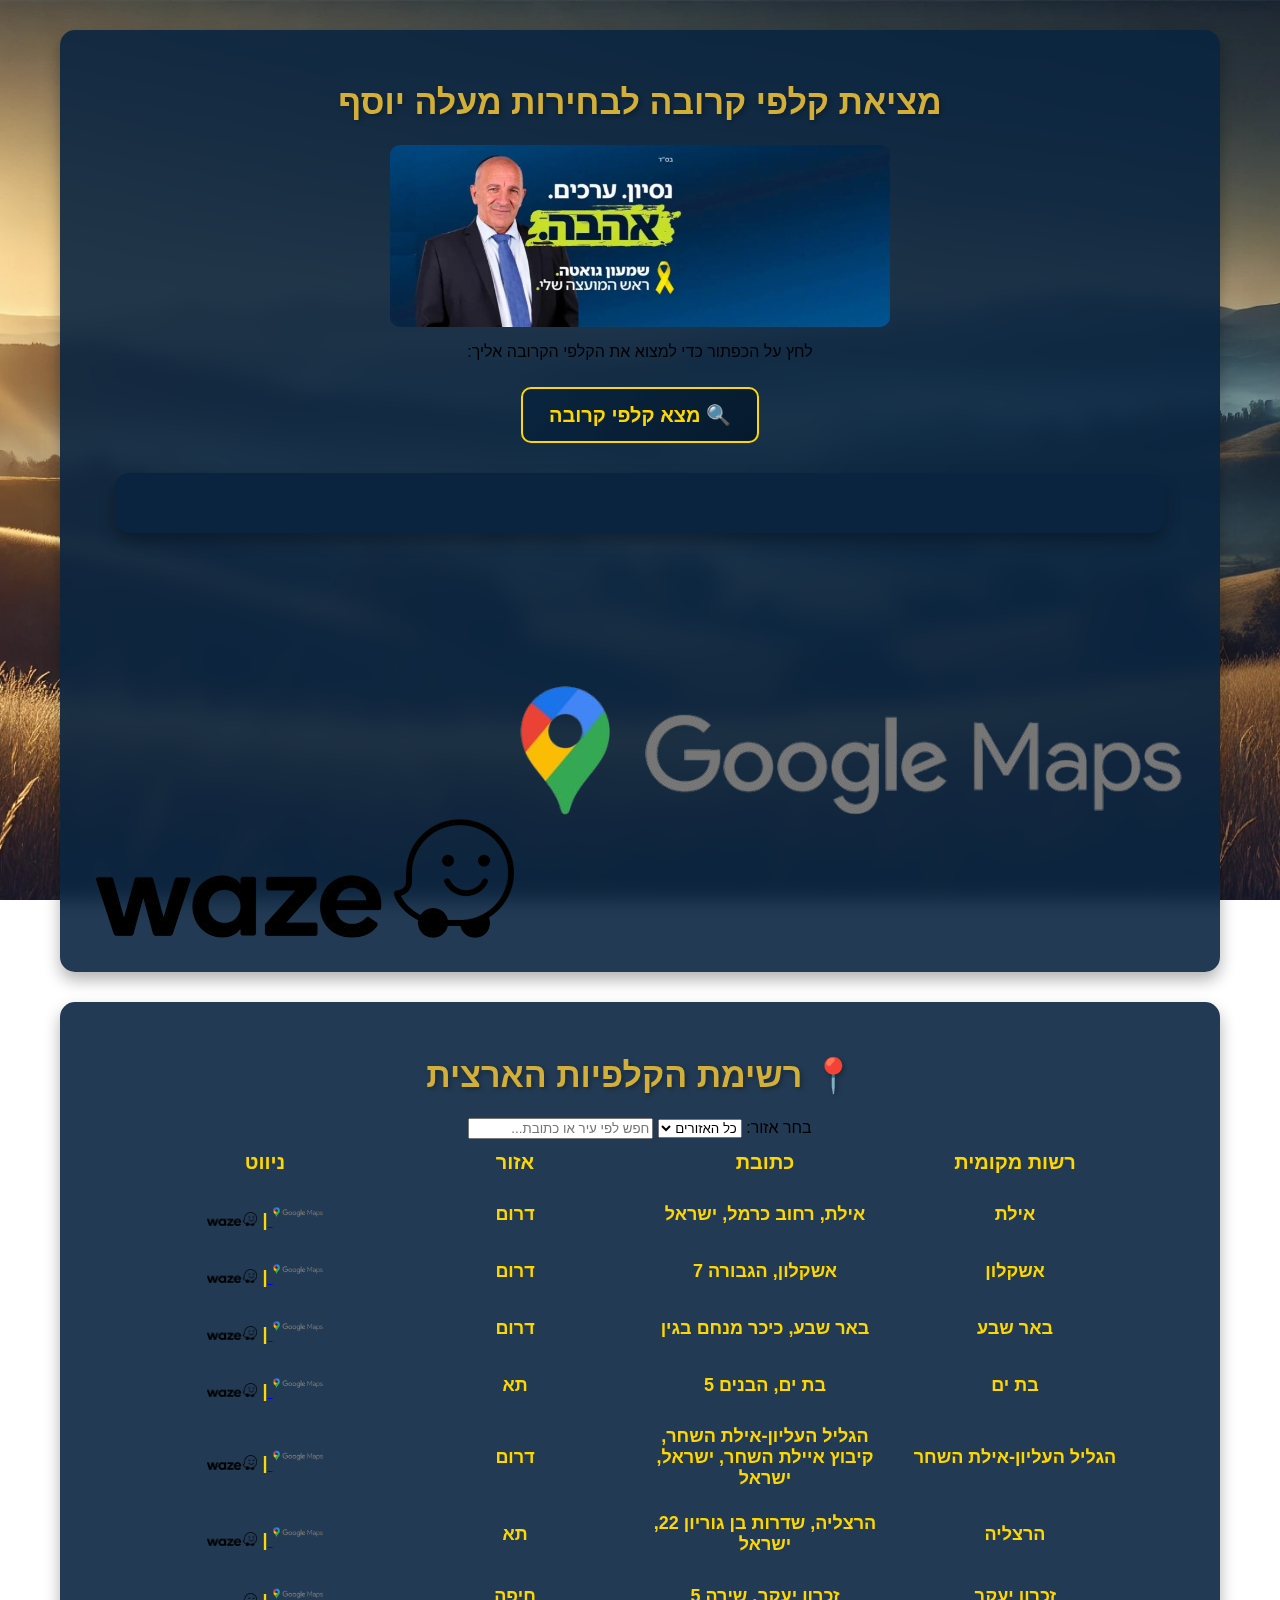
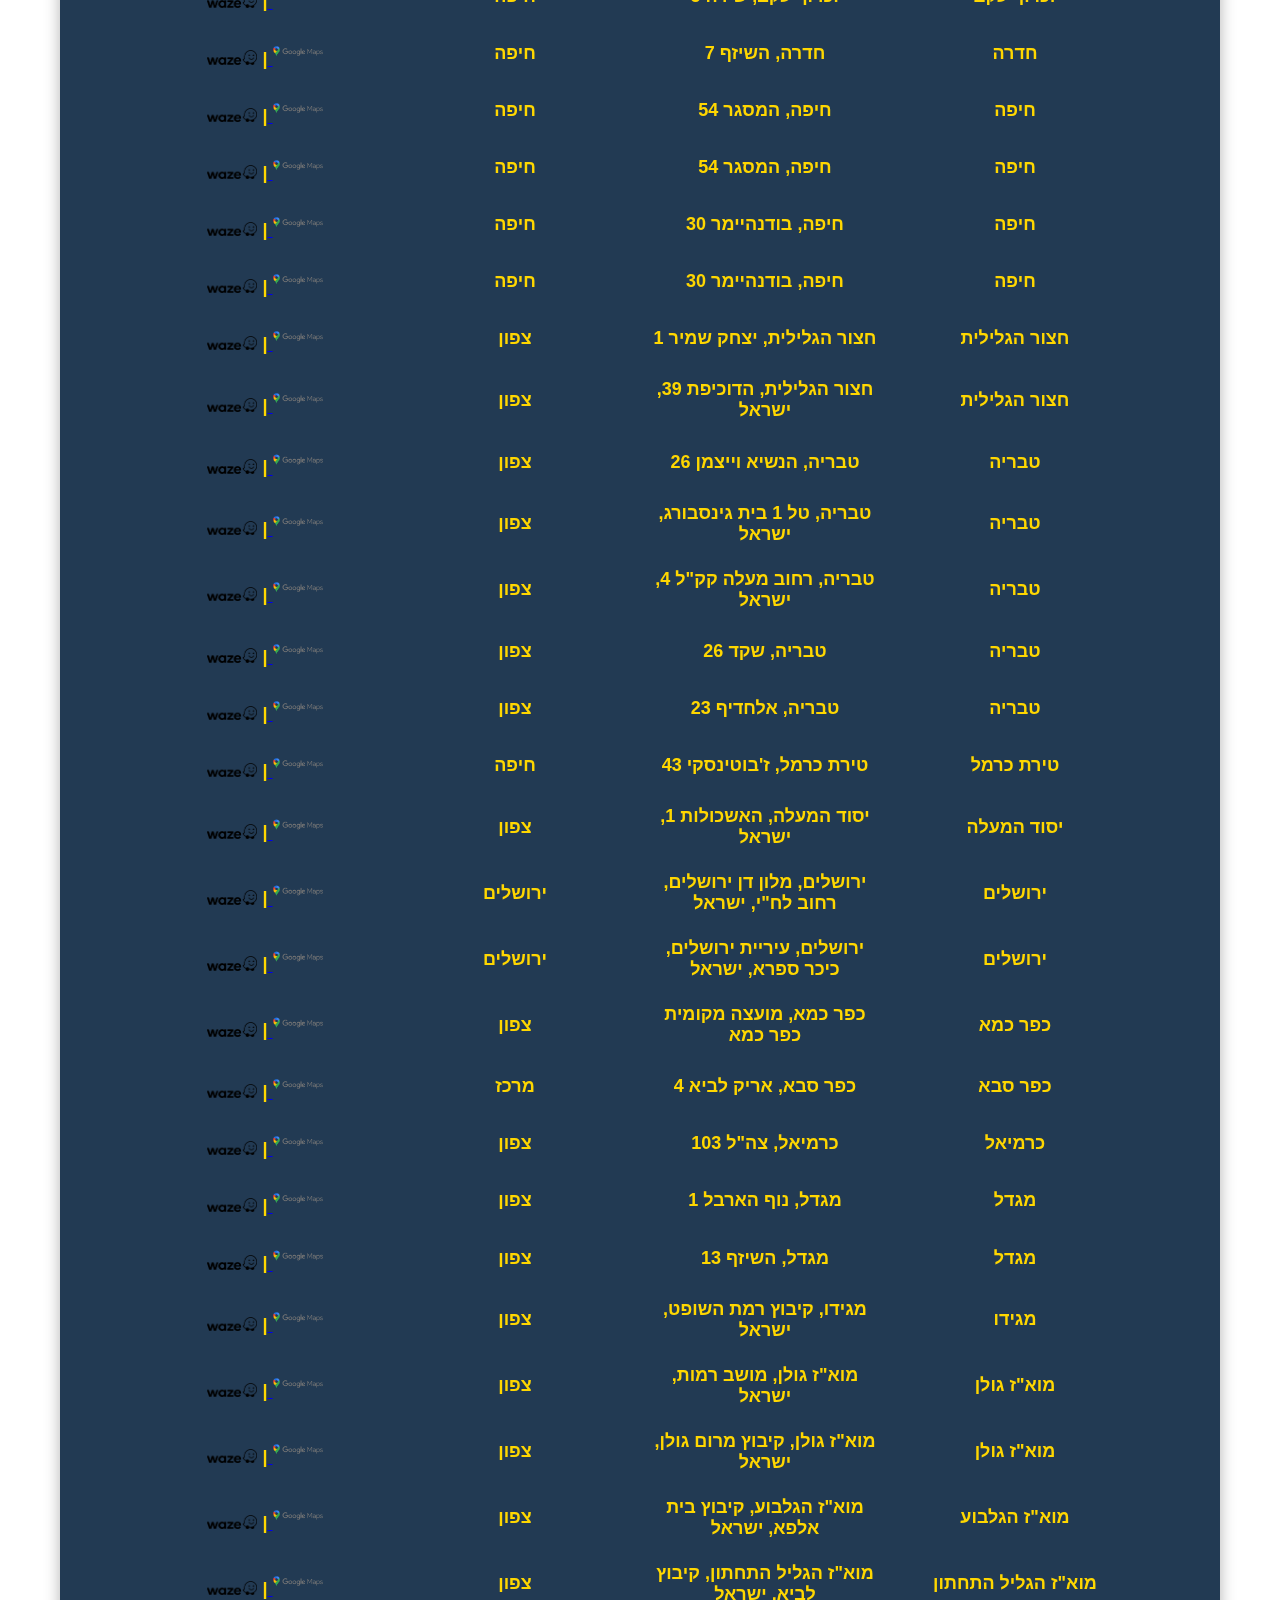
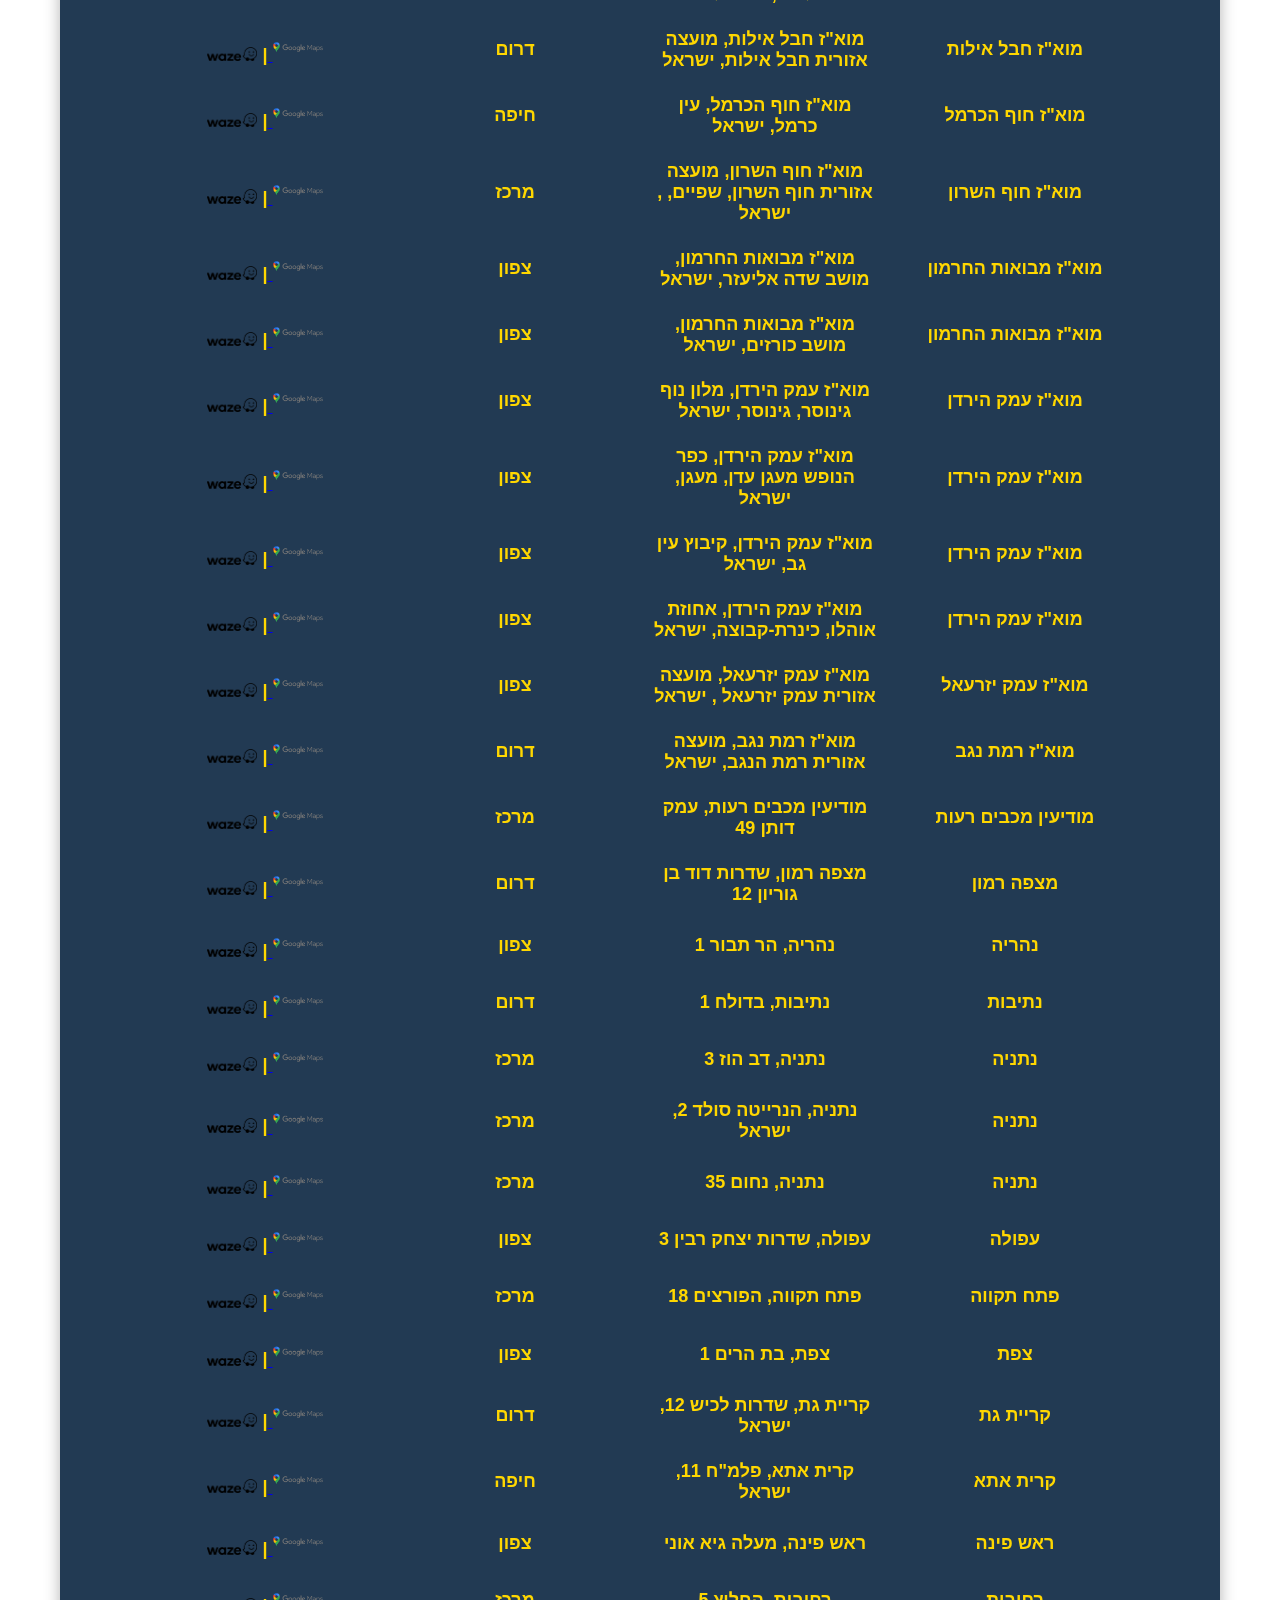
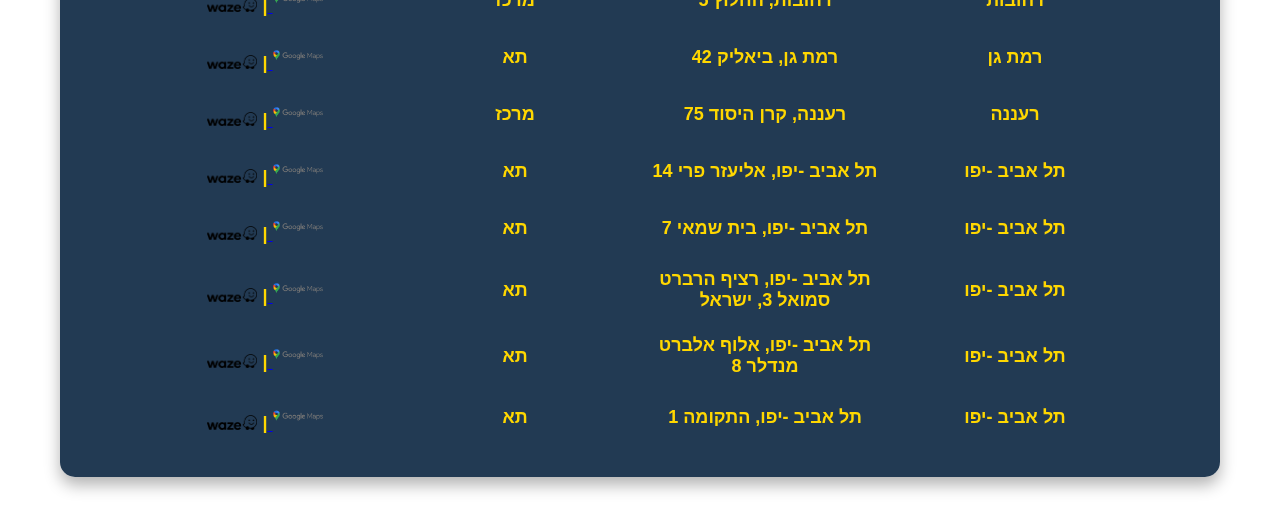
<file: index.html>
<!DOCTYPE html>
<html lang="he">
<head>
    <meta charset="UTF-8">
    <meta name="viewport" content="width=device-width, initial-scale=1.0">
    <title>רשימת הקלפיות הארצית</title>
    <link rel="stylesheet" href="styles.css">
    <script defer src="script.js"></script>
</head>
<body>
    <!-- אזור ראשון - מציאת קלפי קרובה -->
    <div class="container">
        <h1>מציאת קלפי קרובה לבחירות מעלה יוסף</h1>
        <div class="campaign-banner">
            <img src="shimon.jpg" alt="קמפיין שמעון">
        </div>
        <p>לחץ על הכפתור כדי למצוא את הקלפי הקרובה אליך:</p>
        <button id="findPollingBtn">🔍 מצא קלפי קרובה</button>
        <div id="result"></div>
        <div class="navigation-logos">
            <a id="googleMapsLink" class="navigation-button" target="_blank">
                <img src="Google-Maps.jpg" alt="Google Maps">
            </a>
            <a id="wazeLink" class="navigation-button" target="_blank">
                <img src="waze.jpg" alt="Waze">
            </a>
        </div>
    </div>

    <div class="separator"></div>

    <!-- אזור שני - רשימת הקלפיות הארצית -->
    <div class="container">
        <h1>📍 רשימת הקלפיות הארצית</h1>
        <div class="filters">
            <label for="regionFilter">בחר אזור:</label>
            <select id="regionFilter">
                <option value="all">כל האזורים</option>
                <option value="צפון">צפון</option>
                <option value="מרכז">מרכז</option>
                <option value="דרום">דרום</option>
            </select>
            <input type="text" id="searchBox" placeholder="חפש לפי עיר או כתובת...">
        </div>
        
        <div class="polling-table-container">
            <div class="table-wrapper">
                <table id="pollingTable">
                    <thead>
                        <tr>
                            <th class="polling-city">רשות מקומית</th>
                            <th class="polling-address">כתובת</th>
                            <th class="polling-region">אזור</th>
                            <th class="polling-navigation">ניווט</th>
                        </tr>
                    </thead>
                    <tbody></tbody>
                </table>
            </div>
        </div>
    </div>
</body>
</html>
</file>
<file: styles.css>
/* רקע כללי */
body {
    font-family: 'Heebo', sans-serif;
    background: url('background.jpg') no-repeat center center fixed;
    background-size: cover;
    text-align: center;
    margin: 0;
    padding: 0;
    direction: rtl;
}

/* קונטיינר כללי */
#result, .container {
    background: rgba(10, 37, 64, 0.9);
    backdrop-filter: blur(10px);
    border-radius: 15px;
    padding: 30px;
    width: 90%;
    max-width: 1100px;
    margin: 30px auto;
    box-shadow: 0px 8px 16px rgba(0, 0, 0, 0.3);
}

/* כותרות */
h1 {
    font-size: 34px;
    font-weight: 900;
    color: #D4AF37;
    text-shadow: 2px 2px 5px rgba(0, 0, 0, 0.3);
}

/* תמונת הקמפיין - חזרה לגודל המקורי */
.campaign-banner img {
    width: 100%;
    max-width: 500px;
    height: auto;
    border-radius: 10px;
    display: block;
    margin: 10px auto;
}

/* כפתור מצא קלפי קרובה */
button {
    background: linear-gradient(135deg, #0A2540, #061a2d);
    color: #FFD700;
    padding: 14px 26px;
    border-radius: 10px;
    font-size: 20px;
    font-weight: bold;
    cursor: pointer;
    transition: all 0.3s ease-in-out;
    border: 2px solid #FFD700;
    margin-top: 10px;
}

button:hover {
    background: linear-gradient(135deg, #061a2d, #020d18);
    transform: scale(1.05);
}

/* טבלת הקלפיות */
.polling-table-container {
    width: 100%;
    display: flex;
    justify-content: center;
    overflow-x: auto;
}

.table-wrapper {
    width: 100%;
    max-width: 1000px;
    overflow-x: auto;
}

table {
    width: 100%;
    border-collapse: collapse;
    table-layout: fixed;
}

th, td {
    padding: 12px;
    text-align: center;
    font-size: 18px;
    white-space: normal;
    word-wrap: break-word;
}

th {
    color: #FFD700;
    font-weight: bold;
    font-size: 20px;
}

td {
    color: #FFD700;
    font-weight: bold;
    font-size: 18px;
}

/* התאמה למובייל */
@media screen and (max-width: 768px) {
    .container {
        width: 95%;
        padding: 20px;
    }

    .polling-table-container {
        display: block;
        overflow-x: auto;
    }
    
    .table-wrapper {
        display: block;
        overflow-x: auto;
    }
    
    table {
        display: table;
        width: 100%;
    }
    
    th, td {
        font-size: 16px;
    }

    /* הקטנת החיפוש והתאמת מיקום */
    .filters {
        display: flex;
        flex-direction: column;
        align-items: center;
        justify-content: center;
    }
    
    #searchBox {
        width: 80%;
        max-width: 250px;
        margin: 5px auto;
    }
    
    /* הסתרת עמודת רשות מקומית במובייל */
    th.polling-city, td.polling-city {
        display: none;
    }
    
    /* התאמת עיצוב הכתובת כך שלא תסתיר */
    td.polling-address {
        text-align: center;
        display: block;
        max-width: 250px;
        overflow-wrap: break-word;
        white-space: normal;
        line-height: 1.6;
    }
    
    /* התאמת צבע הטקסט להדגשה */
    td.polling-address, td.polling-region {
        color: #FFD700 !important;
        font-weight: bold;
    }
    
    /* הקטנת הלוגואים לגודל מתאים */
    .navigation-logos img {
        width: 40px;
        height: auto;
    }
    
    /* התאמת מרכזיות הטבלה */
    .table-wrapper {
        margin: 0 auto;
        text-align: center;
    }
}
</file>
